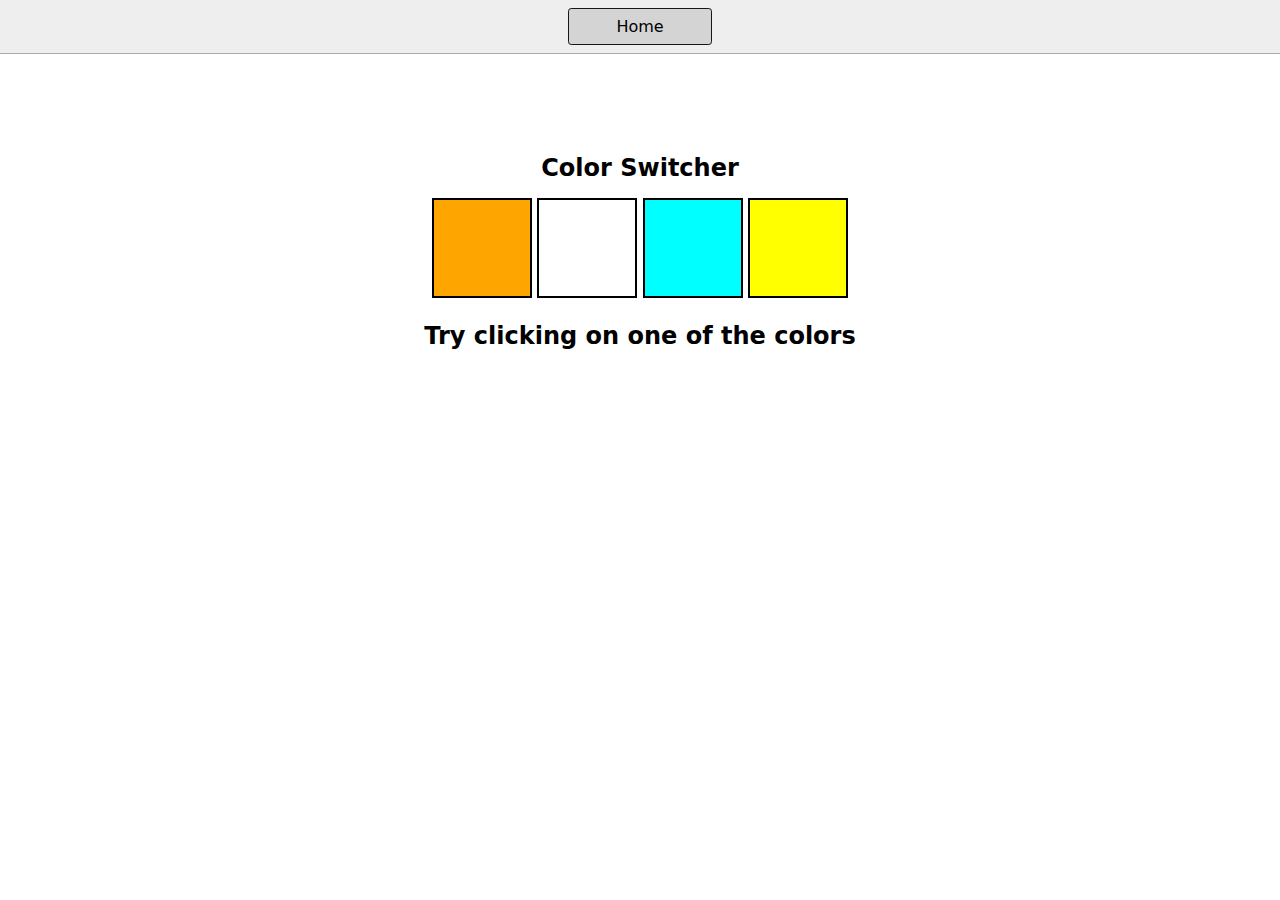
<file: 1-COLOR_CHANGER/index.html>
<!DOCTYPE html>
<html lang="en">
<head>
    <meta charset="UTF-8">
    <meta name="viewport" content="width=device-width, initial-scale=1.0">
    <link rel="stylesheet" href="style.css"/>
    <link rel="stylesheet" href="../styles.css">
    <title>Javacript Background Color Switcher</title>
</head>

<body>
    <nav>
        <a href="/" aria-current="page">Home</a>
    </nav>
    <div class="contain">
        <h1>Color Switcher</h1>
        <span class="button" id="orange"></span>
        <span class="button" id="white"></span>
        <span class="button" id="cyan"></span>
        <span class="button" id="yellow"></span>
        <h2>
          Try clicking on one of the colors
        </h2>
    </div>
    <script src="COLOR.js"></script>
</body>
</html>
</file>
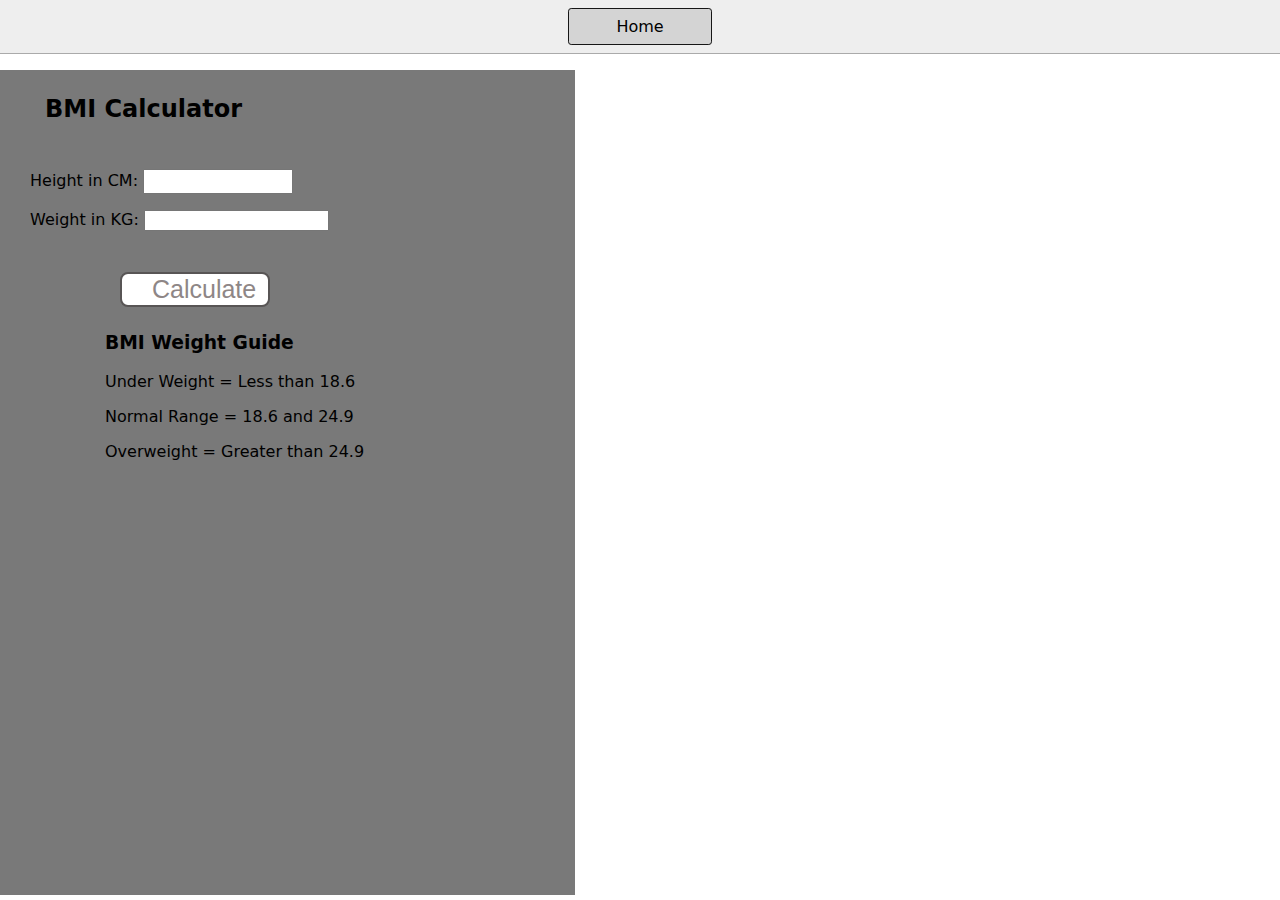
<file: 2-BMI_CALCULATOR/index.html>
<!DOCTYPE html>
<html lang="en">
<head>
    <meta charset="UTF-8">
    <meta name="viewport" content="width=device-width, initial-scale=1.0">
    <title>BMI CALCULATOR</title>
    <link rel="stylesheet" href="style.css" />
    <link rel="stylesheet" href="../styles.css" />
</head>
<body>
    <nav>
        <a href="/" aria-current="page">Home</a>
      </nav>
      <div class="container">
        <h1>BMI Calculator</h1>
        <form>
          <p><label>Height in CM: </label><input type="text" id="height" /></p>
          <p><label>Weight in KG: </label><input type="text" id="weight" /></p>
          <button>Calculate</button>
          <div id="results"></div>
          <div id="weight-guide">
            <h3>BMI Weight Guide</h3>
            <p>Under Weight = Less than 18.6</p>
            <p>Normal Range = 18.6 and 24.9</p>
            <p>Overweight = Greater than 24.9</p>
          </div>
        </form>
      </div>
    </body>
    <script src="BMI.js"></script>
</body>
</html>
</file>
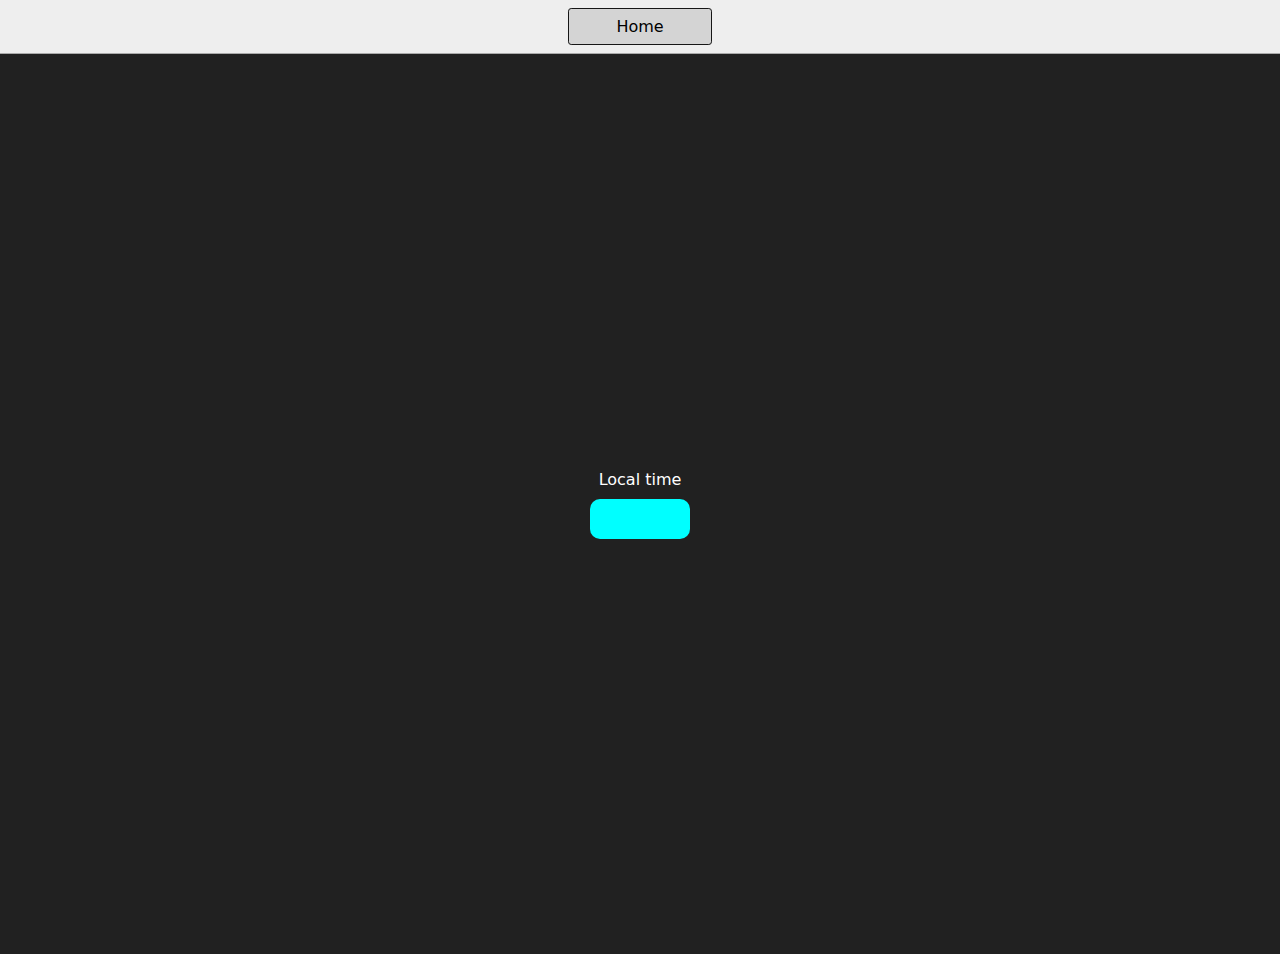
<file: 3-DIGITAL_CLOCK/index.html>
<!DOCTYPE html>
<html lang="en">
<head>
    <meta charset="UTF-8">
    <meta name="viewport" content="width=device-width, initial-scale=1.0">
    <link rel="stylesheet" type="text/css" href="../styles.css" />
    <title>Local Time</title>
    <style>
      body {
        background-color: #212121;
        color: #fff;
      }
      .center {
        display: flex;
        height: 100vh;
        justify-content: center;
        align-items: center;
        flex-direction: column;
      }
      #clock {
        font-size: 40px;
        background-color: cyan;
        padding: 20px 50px;
        margin-top: 10px;
        border-radius: 10px;
      }
    </style>
</head>
<body>
    <nav>
        <a href="/" aria-current="page">Home</a>
      </nav>
      <div class="center">
        <div id="banner"><span>Local time</span></div>
        <div id="clock"></div>
      </div>
      <script src="digital.js"></script>
    
</body>
</html>
</file>
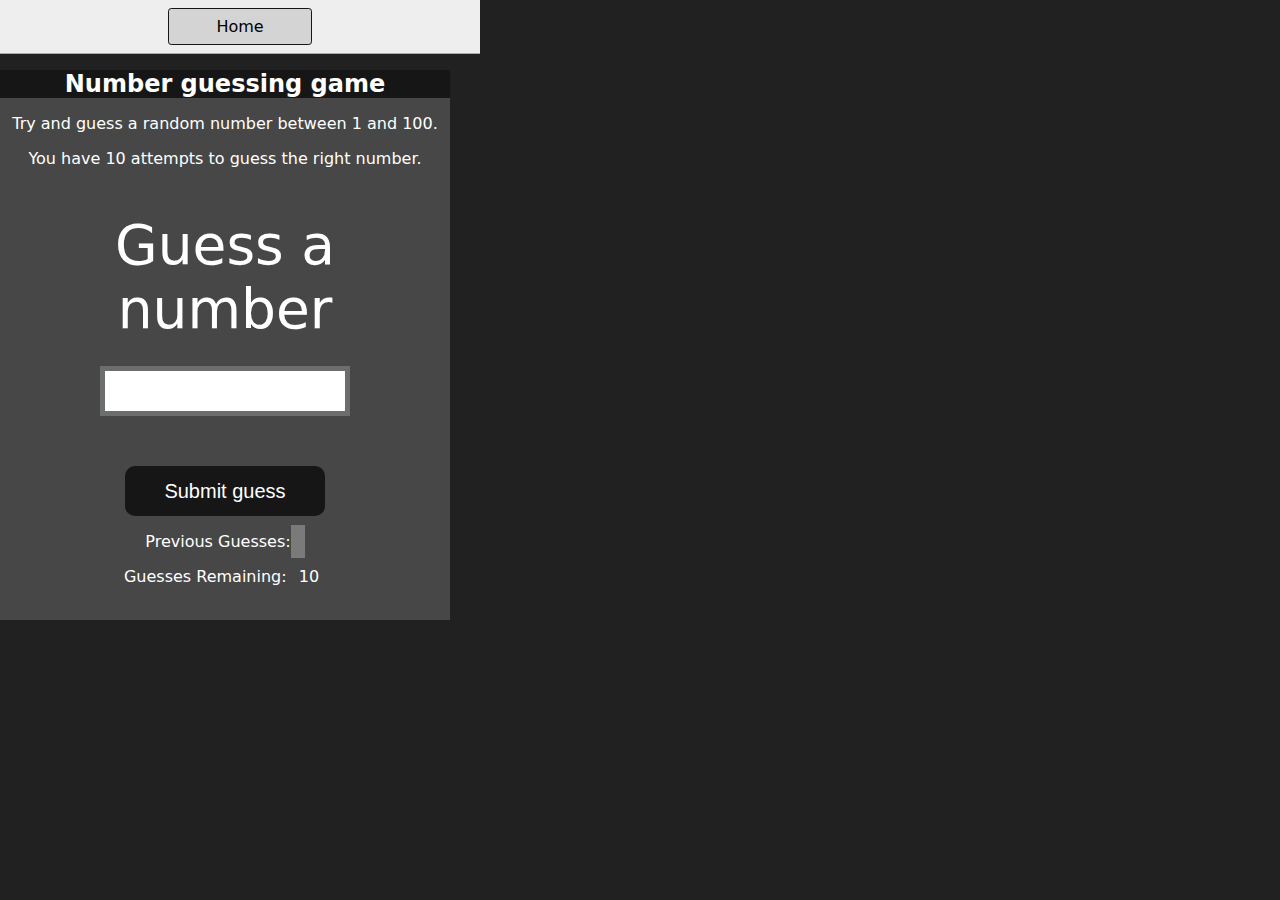
<file: 4-GUESS_THE_NUMBER/index.html>
<!DOCTYPE html>
<html lang="en">
<head>
    <meta charset="UTF-8">
    <meta name="viewport" content="width=device-width, initial-scale=1.0">
    <title>Number Guessing Game</title>
    <link rel="stylesheet" href="style.css">
    <link rel="stylesheet" href="../styles.css">
</head>
<body style="background-color:#212121; color:#fff;">
    <nav>
      <a href="/" aria-current="page">Home</a>
    </nav>
      
      <div id="wrapper">
        <h1>Number guessing game</h1>
      <p>Try and guess a random number between 1 and 100.</p>
      <p>You have 10 attempts to guess the right number.</p>
      </br>
          <form class="form">
              <label2 for="guessField" id="guess">Guess a number</label>
              <input type="text" id="guessField" class="guessField">
              <input type="submit" id="subt" value="Submit guess" class="guessSubmit">
          </form>
  
          <div class="resultParas">
              <p >Previous Guesses: <span class="guesses"></span></p>
              <p >Guesses Remaining: <span class="lastResult">10</span></p>
              <p class="lowOrHi"></p>
          </div>
      </div>
      <script src="Number.js"></script>
    
</body>
</html>
</file>
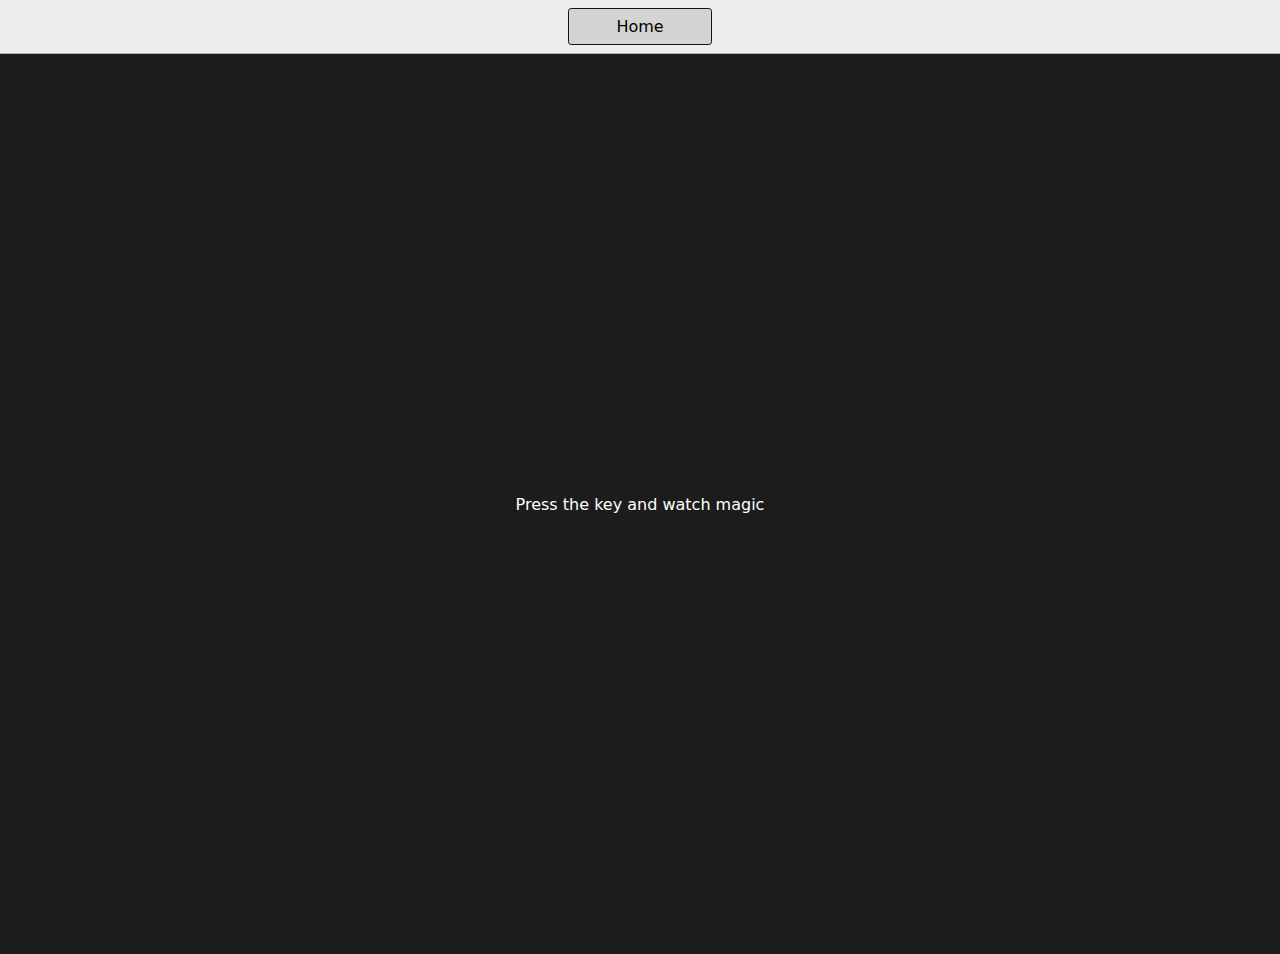
<file: 5-KEYBOARD_CHECK/index.html>
<!DOCTYPE html>
<html lang="en">
<head>
    <meta charset="UTF-8">
    <meta name="viewport" content="width=device-width, initial-scale=1.0">
    <title>Event Keys</title>
    <link rel="stylesheet" type="text/css" href="../styles.css" />
    <style>
        table,
        th,
        td {
          border: 2px solid #eee;
        }
        .project {
          background-color: #1c1c1c;
          color: #ffffff;
          display: flex;
          align-items: center;
          justify-content: center;
          text-align: center;
          height: 100vh;
        }
  
        .color {
          color: aliceblue;
          display: flex;
          flex-direction: row;
        }
      </style>
      </head>
<body>
    <nav>
        <a href="/" aria-current="page">Home</a>
      </nav>
      <div class="project">
        <div id="insert">
          <div class="key">Press the key and watch magic</div>
        </div>
      </div>
  
      <script src="./keyboard.js"></script>
</body>
</html>
</file>
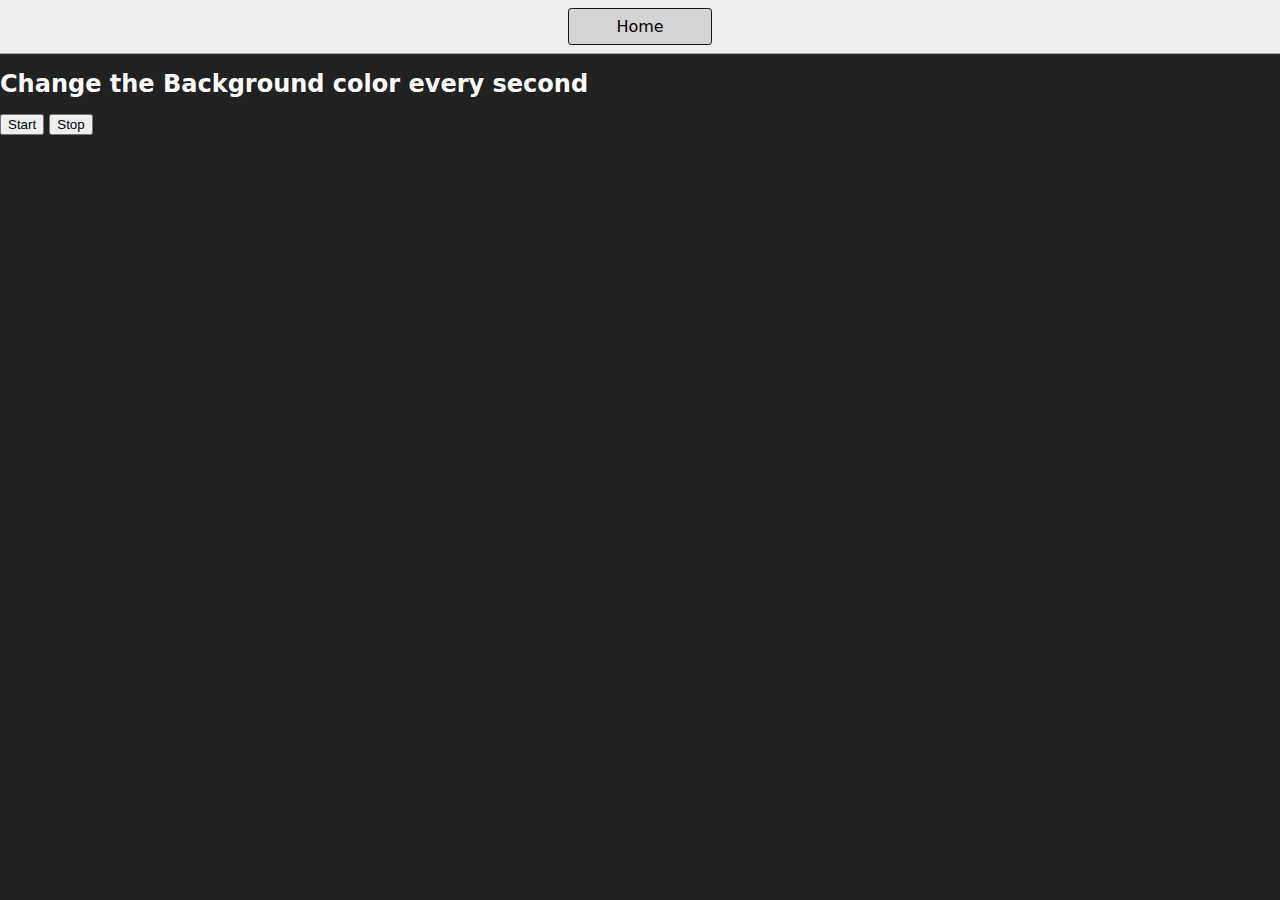
<file: 6-DIFFERENT_COLOUR/index.html>
<!DOCTYPE html>
<html lang="en">
<head>
    <meta charset="UTF-8">
    <meta name="viewport" content="width=device-width, initial-scale=1.0">
    <title>Unlimited colours</title>
    <link rel="stylesheet" href="../styles.css" />
</head>
<body style="background-color: #212121; color: #fff">
    <nav>
      <a href="/" aria-current="page">Home</a>
    </nav>

    <h1>Change the Background color every second</h1>
    <button id="start">Start</button>
    <button id="stop">Stop</button>
    <script src="colour.js"></script>
  </body>
</html>
</file>
<file: 1-COLOR_CHANGER/style.css>
html{
    margin: 0;
}

span{
    display: block;
}

.contain{
    margin: 100px auto 100px;
    width: 80%;
    text-align: center;
}

.button{
    width: 100px;
    height: 100px;
    border: solid black 2px;
    display:inline-block;
}


#orange {
    background: orange;
  }
  
  #white {
    background: white;
  }
  #cyan {
    background:cyan;
  }
  #yellow {
    background: yellow;
  }
</file>
<file: styles.css>
* {
    box-sizing: border-box;
  }
  
  
body {
    margin: 0;
    font-family: system-ui, sans-serif;
    color: black;
    background-color: white;
  }

  nav {
    display: flex;
    flex-wrap: wrap;
    align-items: center;
    justify-content: center;
    padding: 0.5rem;
    gap: 0.5rem;
    border-bottom: solid 1px #aaa;
    background-color: #eee;
  }


  nav a {
    display: inline-block;
    min-width: 9rem;
    padding: 0.5rem;
    border-radius: 0.2rem;
    border: solid 1px rgb(22, 22, 22);
    text-align: center;
    text-decoration: none;
    color: #1b1b1b;
  }


  nav a[aria-current='page'] {
    color: #000;
    background-color: #d4d4d4;
  }
  
  main {
    padding: 1rem;
  }
  
  h1 {
    font-weight: bold;
    font-size: 1.5rem;
  }
  
  .projects {
    display: flex;
    flex-direction: column;
  }

  
.project-link {
    background-color: #fff;
    padding: 10px 30px;
    border-radius: 8px;
    color: #212121;
    text-decoration: none;
    border: 2px solid #212121;
    margin-top: 5px;
  }
</file>
<file: 2-BMI_CALCULATOR/style.css>
.container{
    width: 575px;
    height:825px;
    background-color: #797979;
    padding-left: 30px;
}

#height,
weight{
    width:150px;
    height:25px;
    margin-top:30px;
}

#weight-guide{
margin-left :75px;
margin-top :25px;
}

#results{
    font-size:35px;
    margin-left: 90px;
    margin-top: 20px;
    color:rgb(241,241,241);
}

button{
    width: 150px;
    height: 35px;
    margin-left: 90px;
    margin-top: 25px;
    background-color: #fff;
    padding:1px 30px;
    border-radius:8px;
    color: #8e8686;
    text-decoration: none;
    border:2px solid #585555;
    font-size:25px;

}

h1{
    padding-left:15px;
    padding-top: 25px;
}
</file>
<file: 4-GUESS_THE_NUMBER/style.css>
html {
    font-family: sans-serif;
  }
  
  body {
    width: 300px;
    max-width: 750px;
    min-width: 480px;
    margin: 0 auto;
    background-color: #212121;
  }
  
  .lastResult {
    color: white;
    padding: 7px;
  }
  
  .guesses {
    color: white;
    padding: 7px;
  }
  
  button {
    background-color: #141414;
    color: #fff;
    width: 250px;
    height: 50px;
    border-radius: 25px;
    font-size: 30px;
    border-style: none;
    margin-top: 30px;
  }
  
  #subt {
    background-color: #161616;
    color: #ffffff;
    width: 200px;
    height: 50px;
    border-radius: 10px;
    font-size: 20px;
    border-style: none;
    margin-top: 50px;
    }
  
  #guessField {
    color: #000;
    width: 250px;
    height: 50px;
    font-size: 30px;
    border-style: none;
    margin-top: 25px;
    border: 5px solid #6c6d6d;
    text-align: center;
  }
  
  #guess {
    font-size: 55px;
    /* margin-left: 90px; */
    margin-top: 120px;
    color: #fff;
  }
  
  .guesses {
    background-color: #7a7a7a;
  }
  
  #wrapper {
    box-sizing: border-box;
    text-align: center;
    width: 450px;
    height: 550px;
    background-color: #474747;
    color: #fff;
    font-size: 25px;
  }
  
  h1 {
    background-color: #161616;
  
    color: #fff;
    text-align: center;
  }
  
  p {
    font-size: 16px;
    text-align: center;
  }
</file>
